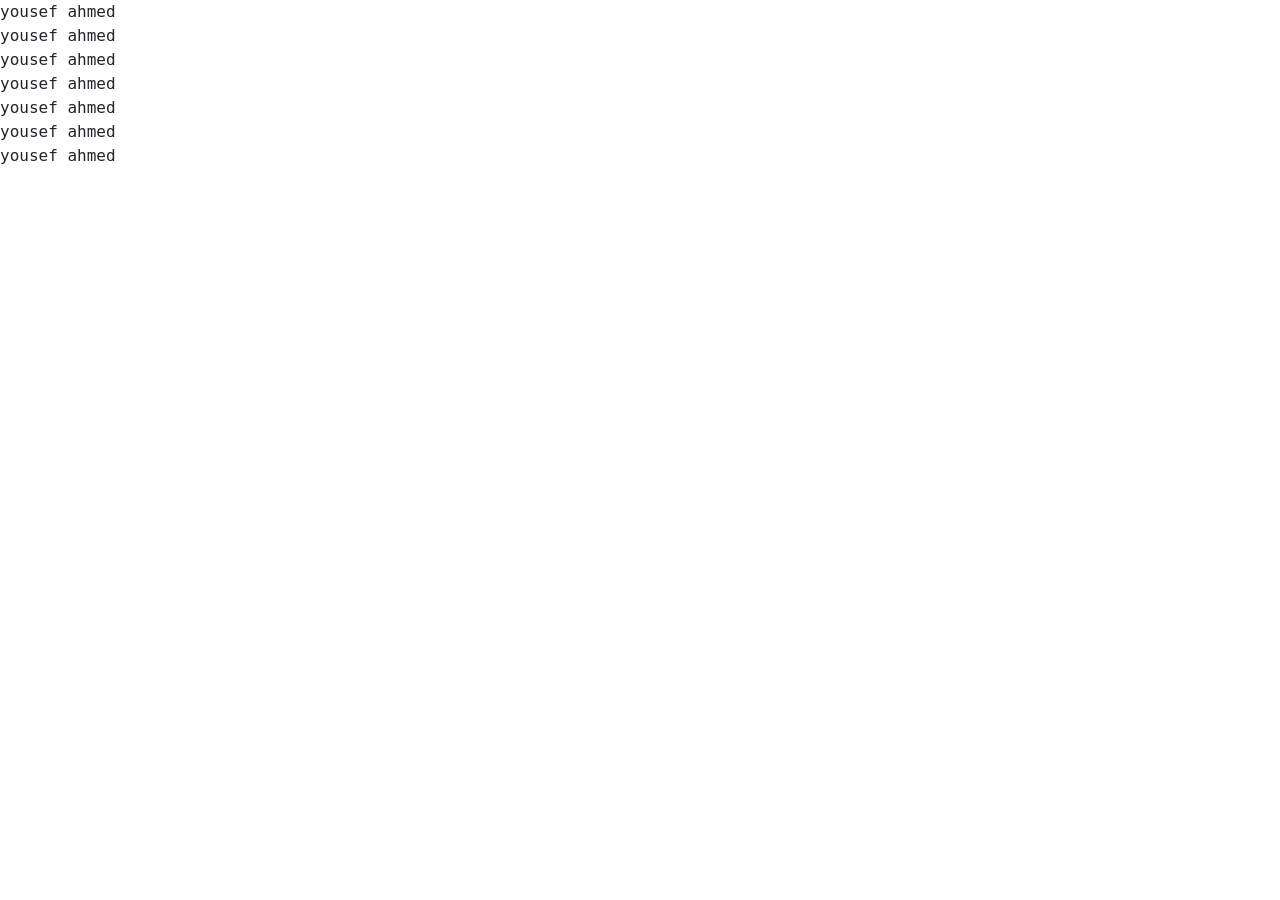
<file: jo.html>
<!doctype html>
<html>

<head>

  <title>yousef</title>
  <!--عشان تخليه ريسبونسيف ويشتغل الانترننت الاكسبلولر-->

  <link rel="stylesheet" href="https://use.fontawesome.com/releases/v5.0.13/css/all.css"
    integrity="sha384-DNOHZ68U8hZfKXOrtjWvjxusGo9WQnrNx2sqG0tfsghAvtVlRW3tvkXWZh58N9jp" crossorigin="anonymous">
  <link rel="stylesheet" href="https://stackpath.bootstrapcdn.com/bootstrap/4.1.1/css/bootstrap.min.css"
    integrity="sha384-WskhaSGFgHYWDcbwN70/dfYBj47jz9qbsMId/iRN3ewGhXQFZCSftd1LZCfmhktB" crossorigin="anonymous">

  <link rel="stylesheet" href="css/style.css">
  <link rel="preconnect" href="https://fonts.gstatic.com">
  <link href="https://fonts.googleapis.com/css2?family=Source+Code+Pro:ital,wght@1,300&display=swap" rel="stylesheet">
  <link rel="stylesheet" href="css/animate.css">

</head>

<body>

<div>
    yousef ahmed
</div>
<div>
    yousef ahmed
</div>
 
<div>
    yousef ahmed
</div>
 
<div>
    yousef ahmed
</div>
 
<div>
    yousef ahmed
</div>
<div>
    yousef ahmed
</div>
<div id="jo">
    yousef ahmed
</div>
 
  <!--لازم تخلي لينك ال جيكويري بعد لينكات الجافاسكريبت بتاعة ال بوتستراب-->

  <!-- DO NOT USE SLIM VERSION OF JQUERY -->
  
  <script src="https://code.jquery.com/jquery-3.3.1.min.js"
    integrity="sha256-FgpCb/KJQlLNfOu91ta32o/NMZxltwRo8QtmkMRdAu8=" crossorigin="anonymous"></script>
  <script src="https://cdnjs.cloudflare.com/ajax/libs/popper.js/1.14.3/umd/popper.min.js"
    integrity="sha384-ZMP7rVo3mIykV+2+9J3UJ46jBk0WLaUAdn689aCwoqbBJiSnjAK/l8WvCWPIPm49"
    crossorigin="anonymous"></script>
  <script src="https://stackpath.bootstrapcdn.com/bootstrap/4.1.1/js/bootstrap.min.js"
    integrity="sha384-smHYKdLADwkXOn1EmN1qk/HfnUcbVRZyYmZ4qpPea6sjB/pTJ0euyQp0Mk8ck+5T"
    crossorigin="anonymous"></script>


  </script>
  <script src="js/jq.js"></script>
  <script src="js/wow.min.js"></script>
  <script>
    new WOW().init();
  </script>
  <script>


  </script>

  <!---
   <script src="js/jquery.nicescroll.min.js"></script>
-->




  <script src='js/main.js'></script>

</body>

</html>
</file>
<file: css/style.css>
*{
  margin: 0;
  padding: 0;
  box-sizing: border-box;

}
body {
  margin: 0;
  /* font-family: -apple-system, BlinkMacSystemFont, 'Segoe UI', 'Roboto', 'Oxygen',
    'Ubuntu', 'Cantarell', 'Fira Sans', 'Droid Sans', 'Helvetica Neue',
    sans-serif; */
    font-family: monospace;
  -webkit-font-smoothing: antialiased;
  -moz-osx-font-smoothing: grayscale;
}

code {
  font-family: source-code-pro, Menlo, Monaco, Consolas, 'Courier New',
    monospace;
}

.App{
  min-height: 100vh;
  display: flex;
  align-items: center;
  justify-content: center;
}

.generator{
  
  background-image: linear-gradient(-225deg, #20E2D7 0%, #F9FEA5 100%);
  border-radius: 10px;
  box-shadow: 0px 2px 10px rgba(245, 244, 244, 0.863);
  padding: 30px;
}
.generator__header{
  text-align: center;
  color: darkgreen;
  margin-bottom: 20px;
}
.generator__password{
  background-color:#308D46;
  padding: 13px 10px;
  color: #fff;
  margin-bottom: 15px;
  height: 46px;
  display: flex;
  justify-content: space-between;
}
.copy__btn{
  color: #fff;
  background: #308D46;
  border: none;
  cursor: pointer;
}
.generator__btn{
  background: #308D46;
  border: none;
  width: 100%;
  margin-top: 10px;
  padding: 10px;
  color: #fff;
  border-radius: 30px;
  font-size: 17px;
  cursor: pointer;

}
.form-group{
  display: flex;
  justify-content: space-between;
  color: gre;
  margin-bottom: 15px;
}
</file>
